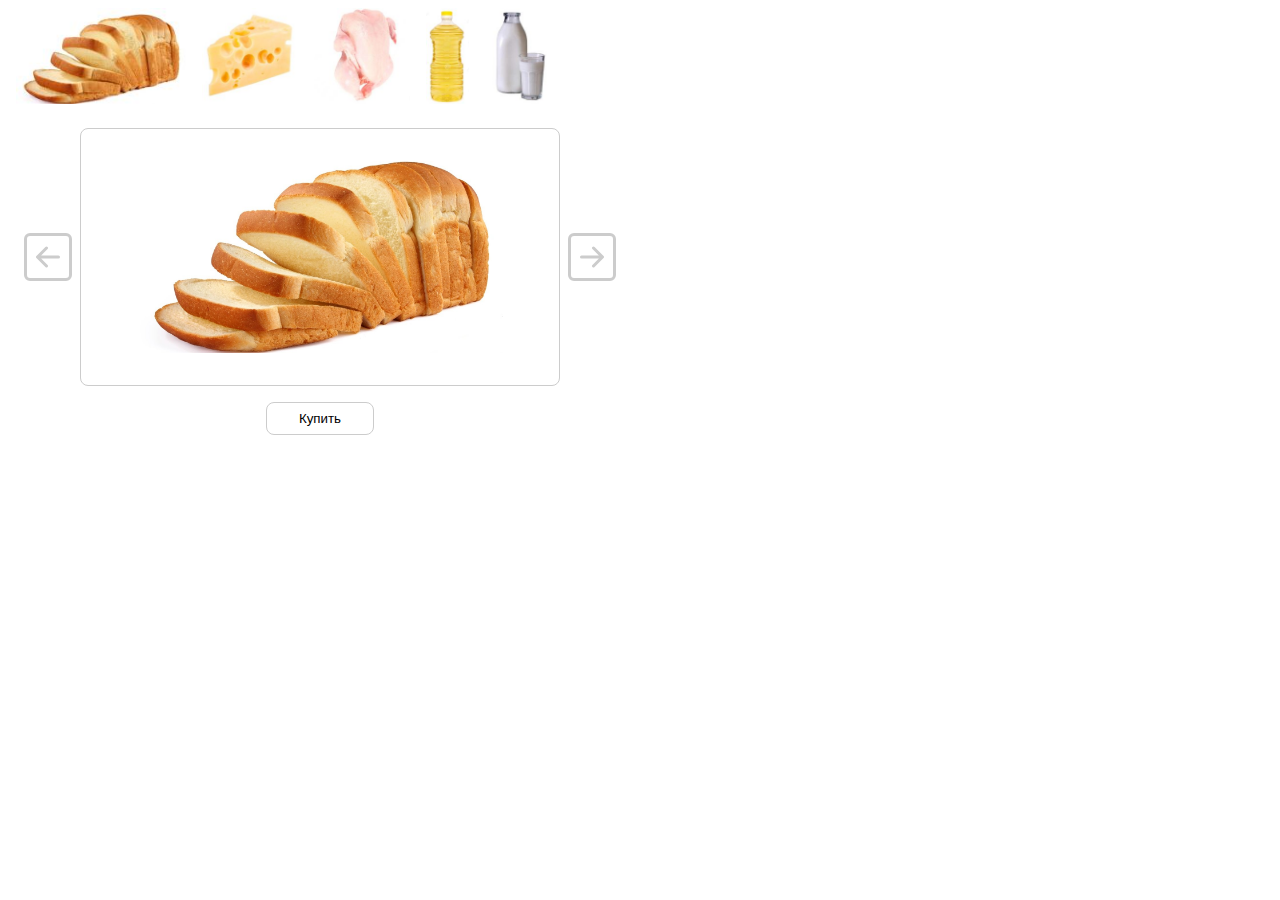
<file: index.html>
<!DOCTYPE html>
<html lang="en">

<head>
    <meta charset="UTF-8">
    <meta http-equiv="X-UA-Compatible" content="IE=edge">
    <meta name="viewport" content="width=device-width, initial-scale=1.0">
    <title>Lesson6</title>
    <link rel="stylesheet" href="css/app.css">
    <script src="js/app.js"></script>
</head>

<body>
    <script>
        window.onload = window_load;
    </script>
    <div class="container-cart" id="container-cart">

    </div>
    <div class="container">
        <div id="container-thumbnails" class="container-thumbnails"></div>
        <div id="container-full-image" class="container-full-image">
            <svg id="container-full-image-left" xmlns="http://www.w3.org/2000/svg" fill="currentColor"
                class="container-full-image-arrow" viewBox="0 0 16 16">
                <path fill-rule="evenodd"
                    d="M15 2a1 1 0 0 0-1-1H2a1 1 0 0 0-1 1v12a1 1 0 0 0 1 1h12a1 1 0 0 0 1-1V2zM0 2a2 2 0 0 1 2-2h12a2 2 0 0 1 2 2v12a2 2 0 0 1-2 2H2a2 2 0 0 1-2-2V2zm11.5 5.5a.5.5 0 0 1 0 1H5.707l2.147 2.146a.5.5 0 0 1-.708.708l-3-3a.5.5 0 0 1 0-.708l3-3a.5.5 0 1 1 .708.708L5.707 7.5H11.5z" />
            </svg>
            <div id="container-full-image-item" class="container-full-image-item">
            </div>
            <svg id="container-full-image-right" xmlns="http://www.w3.org/2000/svg" fill="currentColor"
                class="container-full-image-arrow" viewBox="0 0 16 16">
                <path fill-rule="evenodd"
                    d="M15 2a1 1 0 0 0-1-1H2a1 1 0 0 0-1 1v12a1 1 0 0 0 1 1h12a1 1 0 0 0 1-1V2zM0 2a2 2 0 0 1 2-2h12a2 2 0 0 1 2 2v12a2 2 0 0 1-2 2H2a2 2 0 0 1-2-2V2zm4.5 5.5a.5.5 0 0 0 0 1h5.793l-2.147 2.146a.5.5 0 0 0 .708.708l3-3a.5.5 0 0 0 0-.708l-3-3a.5.5 0 1 0-.708.708L10.293 7.5H4.5z" />
            </svg>
        </div>
        <div class="container-button-buy">
            <button id="container-button-buy-item" type="button" class="container-button-buy-item">Купить</button>
        </div>
    </div>




</body>

</html>
</file>
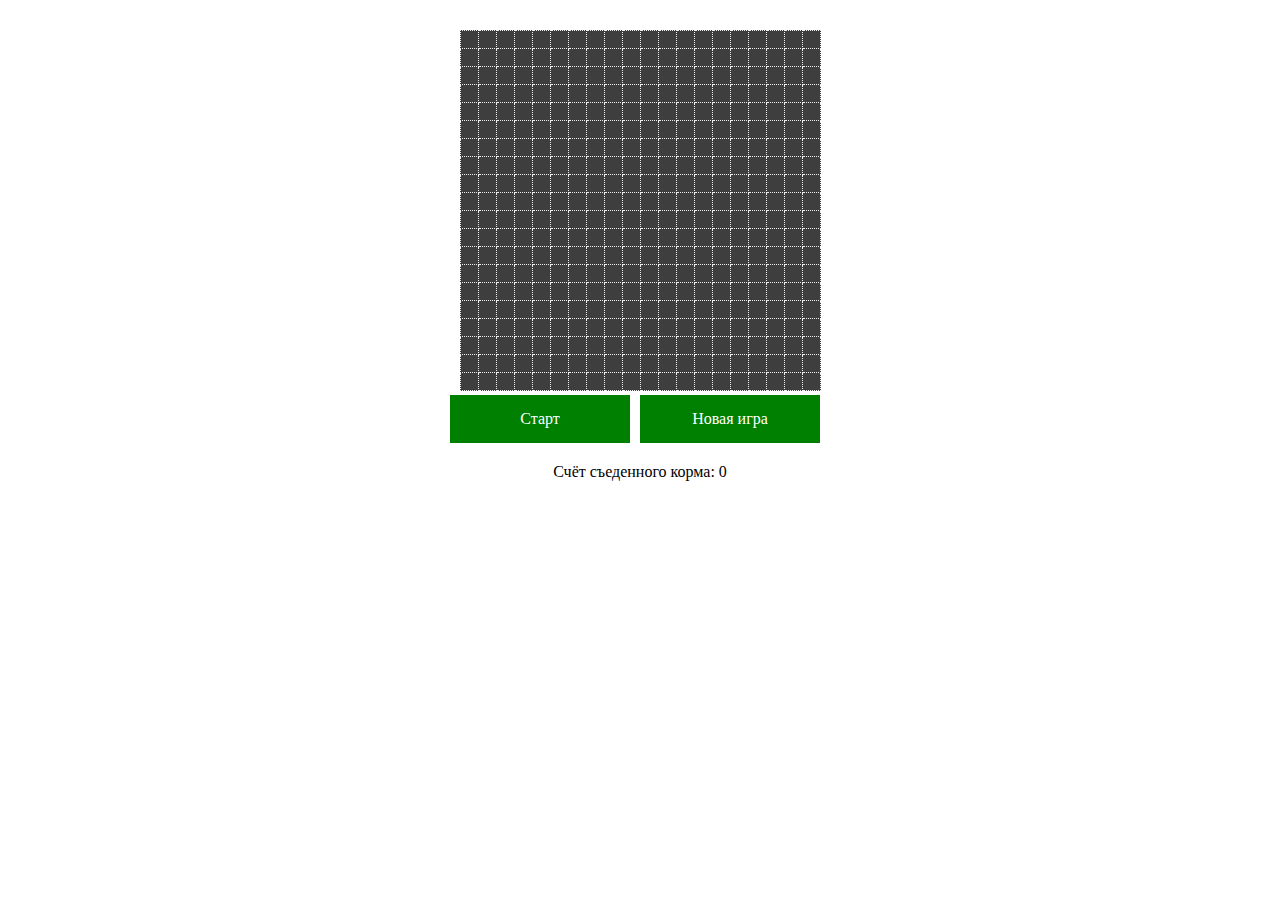
<file: lesson7.html>
<!DOCTYPE html>
<html lang="en">

<head>
    <meta charset="UTF-8">
    <title>Snake</title>
    <link rel="stylesheet" href="lesson7.css">
    <script src="lesson7.js"></script>
</head>

<body>
    <div class="wrap">
        <div id="snake-field"></div>
        <div class="buttons">
            <div id="snake-start">Старт</div>
            <div id="snake-renew">Новая игра</div>
        </div>
        <div class="score-container">
            <span id="score">Счёт съеденного корма: 0</span>
        </div>
    </div>
</body>

</html>
</file>
<file: css/app.css>
* {
  margin: 0;
  padding: 0;
  font-family: sans-serif;
}

.container {
  width: 40rem;
}

.container-button-buy-item {
  border: 1px solid #ccc;
  border-radius: 0.5rem;
  padding: 0.5rem 2rem;
  margin: 0 auto;
  display: block;
  background-color: transparent;
  outline: none;
}

.container-button-buy-item:hover {
  background-color: lightgray;
  -webkit-box-shadow: 0 0 0 1px #ccc;
          box-shadow: 0 0 0 1px #ccc;
}

.container-button-buy-item:focus {
  outline: none;
}

.container-cart-row {
  display: -webkit-box;
  display: -ms-flexbox;
  display: flex;
  font-size: 0.8rem;
}

.container-cart-row-name {
  width: 16rem;
}

.container-cart-row-name-header {
  text-align: center;
}

.container-cart-row-name-value {
  text-align: left;
}

.container-cart-row-price {
  width: 8rem;
}

.container-cart-row-price-header {
  text-align: center;
}

.container-cart-row-price-value {
  text-align: right;
}

.container-cart-row-quantity {
  width: 8rem;
}

.container-cart-row-quantity-header {
  text-align: center;
}

.container-cart-row-quantity-value {
  text-align: right;
}

.container-cart-row-header {
  margin-bottom: 0.5rem;
}

.container-cart-row-footer {
  margin-top: 0.5rem;
}

.container-full-image {
  padding: 1rem;
  display: -webkit-box;
  display: -ms-flexbox;
  display: flex;
  min-height: 16rem;
  -webkit-box-align: center;
      -ms-flex-align: center;
          align-items: center;
}

.container-full-image-item {
  min-width: 24rem;
  border: 1px solid #ccc;
  border-radius: 0.5rem;
  height: 16rem;
  display: -webkit-box;
  display: -ms-flexbox;
  display: flex;
  -webkit-box-align: center;
      -ms-flex-align: center;
          align-items: center;
  -webkit-box-pack: center;
      -ms-flex-pack: center;
          justify-content: center;
  -webkit-box-flex: 1;
      -ms-flex-positive: 1;
          flex-grow: 1;
}

.container-full-image-item-img {
  height: 12rem;
  display: block;
  margin: 0rem auto;
}

.container-full-image-arrow {
  display: block;
  width: 3rem;
  height: 3rem;
  color: #ccc;
  margin: 0 0.5rem;
}

.container-full-image-arrow:hover {
  color: lightslategray;
}

.container-thumbnails {
  display: -webkit-box;
  display: -ms-flexbox;
  display: flex;
  -ms-flex-wrap: wrap;
      flex-wrap: wrap;
  -webkit-box-align: center;
      -ms-flex-align: center;
          align-items: center;
  padding: 0.5rem;
}

.container-thumbnails-thumbnail {
  height: 6rem;
  margin: 0 0.5rem;
}
/*# sourceMappingURL=app.css.map */
</file>
<file: lesson7.css>
#snake-field{
    display: inline-block;
}
#snake-renew,#snake-start{
    width: 150px;
    padding: 15px;
    color: white;
    background-color: green;
    text-align: center;
    cursor: pointer;
    float: left;
    margin-right: 10px;
}
.bomb-unit{
    background-color: orange;
}
.game-table{
    border-collapse: collapse;
    background-color: #3e3e3e;
}
.score-container{
    margin-top: 1rem;
    text-align: center;
}
td.game-table-cell{
    width: 15px;
    height: 15px;
    border: 1px dotted #eee;
}
.snake-unit{
    background-color: white;
}
.food-unit{
    background-color: red;
}
.buttons{
    display: inline-block;
}
.wrap{
    margin: 30px auto 0;
    text-align: center;
}
</file>
